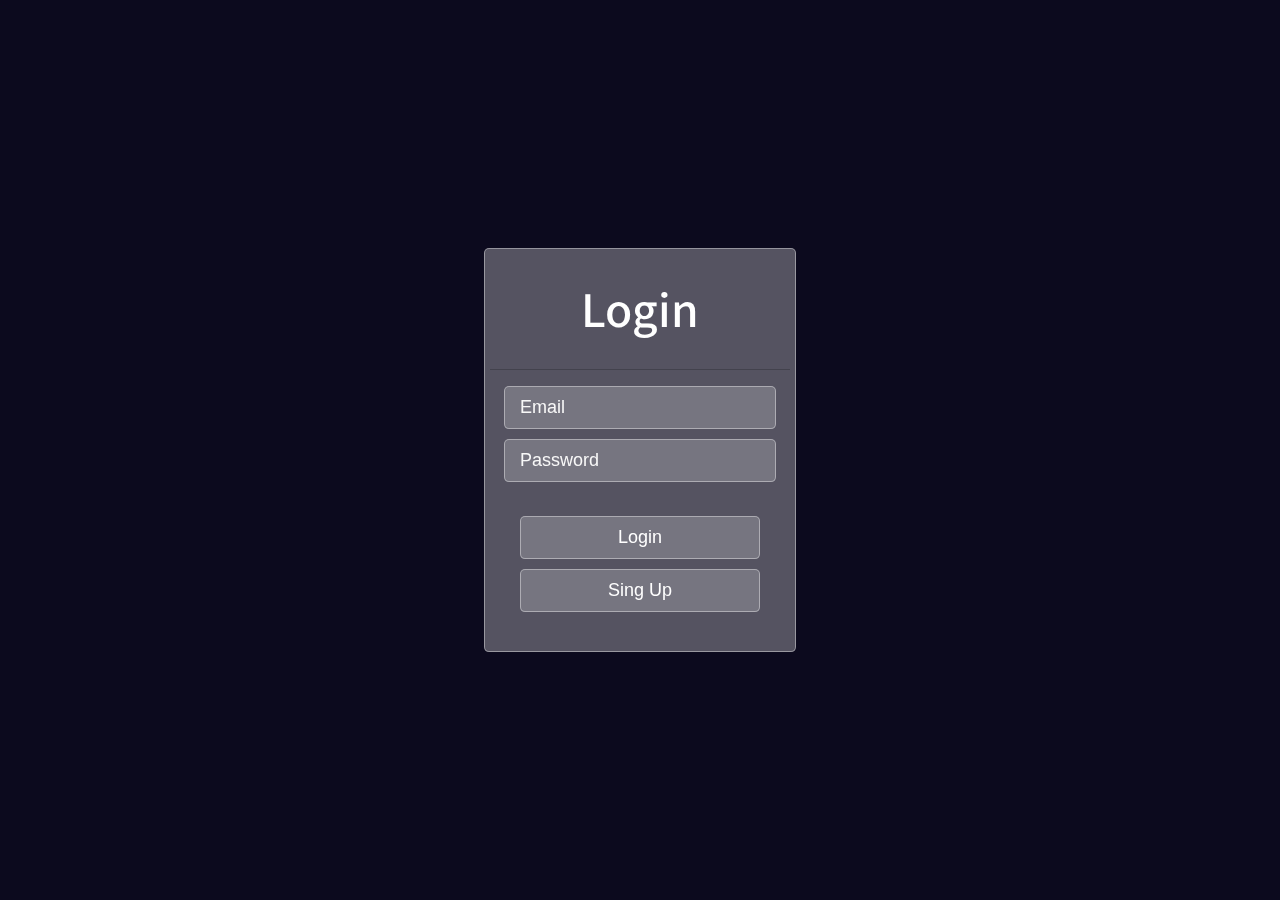
<file: project/templates/index.html>
<!DOCTYPE html>
<html lang="en">
<head>
  <title>Login Page design by l3lackMegas</title>
  <meta name="viewport" content="width=device-width, initial-scale=1.0">
</head>
<body>
<div class="bg"></div>
<div class="container animated fadeIn">
  <center>
    <h2>
      <a href="#homepage">Login</a>
    </h2>
  </center>
  <hr>
  <form method="post" action="">
		<center>
      <div>
        <input type="text" name="email" placeholder="Email" value="">
        <input type="password" name="password" placeholder="Password">
       </div>
            <br>
            <input type="submit" value="Login" name="btn"  class="btn1"  >
            <br>
            <input type="submit" value="Sing Up" name="btn" class="btn1">
		</center>
		<br>
	</form>
</div>
<script src="https://code.jquery.com/jquery-3.6.0.min.js" integrity="sha256-/xUj+3OJU5yExlq6GSYGSHk7tPXikynS7ogEvDej/m4=" crossorigin="anonymous"></script>

<script>
    function change_page(){
  window.location.href = "sing-up.html";
}
</script>
<script>
    function changepage2(){
  window.location.href = "imageupload.html";
}

<!--function changepage2(){-->
<!--   window.location.replace("imageupload.html");-->
<!--   }-->
</script>

</body>
</html>

<style>
    /*FONT*/
@import url(https://fonts.googleapis.com/css?family=Source+Sans+Pro:200,300);

/*ICON*/
@import url(https://fonts.googleapis.com/icon?family=Material+Icons);

/*ANIMATE*/
@import url(//daneden.github.io/animate.css/animate.min.css);
@import url(https://jaruwat.pohong.me/theme/default/css/bubbles.css);

body {
  margin: 0;
  line-height: 1.5;
  font-family: 'Source Sans Pro', sans-serif;
  text-align: left;
  font-weight: 300;
  color: white;
  background-color: #0c0a1e;
   -webkit-animation: op 3s; /* Safari and Chrome */
  -moz-animation: op 3s; /* Firefox */
  -ms-animation: op 3s; /* Internet Explorer */
  -o-animation: op 3s; /* Opera */
  animation: op 3s;
}

.bg {
  -webkit-animation: bg-fadein 20s; /* Safari and Chrome */
  -moz-animation: bg-fadein 20s; /* Firefox */
  -ms-animation: bg-fadein 20s; /* Internet Explorer */
  -o-animation: bg-fadein 20s; /* Opera */
  animation: bg-fadein 20s;
  opacity: 0.5;
  content: "";
  background: url(https://jaruwat.pohong.me/theme/default/bg.png);
  top: 0;
  left: 0;
  bottom: 0;
  right: 0;
  position: fixed;
  z-index: -1;
  background-size: cover;
  background-position: center;
  background-attachment: fixed;
  filter: blur(10px);
}

.container {
  -webkit-animation: fadein 2s; /* Safari and Chrome */
  -moz-animation: fadein 2s; /* Firefox */
  -ms-animation: fadein 2s; /* Internet Explorer */
  -o-animation: fadein 2s; /* Opera */
  animation: fadein 2s;
  position: absolute;
  top: 50%;
  left: 50%;
  transform: translate(-50% ,-50%);
  background-color: rgba(255, 255, 255, 0.3);
  padding: 5px;
  border-radius: 5px;
  width: 300px;
  border: 1px solid rgba(255, 255, 255, 0.4);
  z-index: 2000;
}

.container a {
  color: #fff;
  text-decoration: none;
  font-size: 50px;
  transition-duration: 0.5s;
  transition-timing-function: ease-in-put;
  font-weight: 500;
  margin-top: 0;
  margin-bottom: 0;

}

.container a:hover {
  text-shadow: 2px 2px 4px #10707f;
}

.container hr{
  margin-top: 1rem;
  margin-bottom: 1rem;
  margin-left: 0;
  margin-right: 0;
  border: 0;
  border-top: 1px solid rgba(0,0,0, 0.2);
}

.container input {
  outline: 0;
  border: 1px solid rgba(255, 255, 255, 0.4);
  background-color: rgba(255, 255, 255, 0.2);
  width: 80%;
  border-radius: 5px;
  padding: 10px 15px;
  margin: 0 auto 10px auto;
  font-size: 18px;
  color: white;
  -webkit-transition-duration: 0.25s;
  transition-duration: 0.25s;
  font-weight: 300;
  text-indent: 0px;
  }

.fa-ic {
  position: absolute;
  top: 8px;
  left: 20px;
  font-size: 25px;
}

.container input:hover{
  text-indent: 10px;
  border: 1px solid rgba(255, 255, 255, 0.4);
  background-color: rgba(255, 255, 255, 0.3);
}

.container input:focus{
  text-indent: 0px;
  width: 85%;
  color: black;
  border: 1px solid rgba(255, 255, 255, 0.5);
  background-color: rgba(255, 255, 255, 0.7);
}

.container input::placeholder {
		color: #f8f8f8;
    -webkit-transition-duration: 0.25s;
    transition-duration: 0.25s;
	}

.container input:focus::placeholder {
		color: rgba(255, 255, 255, 0);
	}

.a-link a {
  color: #fff;
  font-size: 17px;
  line-height: 1.5;
  font-weight: 300;
  margin-top: 55px;
  -webkit-transition-duration: 0.20s;
}

.a-link a:hover {
  line-height: 1.5;
  font-weight: 300;
  color: #57F5FF;
  text-shadow: 1px 1px 4px black;
}

.container button {
  -webkit-appearance: none;
  -moz-appearance: none;
  appearance: none;
  outline: 0;
  border: 0;
  padding: 10px 15px;
  color: #fff;
  border-radius: 3px;
  width: 250px;
  cursor: pointer;
  font-size: 18px;
  -webkit-transition-duration: 0.25s;
  transition-duration: 0.25s;
  background-color: #005ce6;
  border-color: #10707f;
  border-radius: 3px;
  width: 90%;
  height: 40px;
}

.container button:hover {
  background-color: #0066ff;
  border-color: #10707f;
  box-shadow: 0 0 0 2px rgba(0,92,230,.5);
}

.container button:focus {
  width: 85%;
  background-color: #0052cc;
  border-color: #10707f;
}

.footer{
  text-decoration: none;
  position: absolute;
  display: block;
  color: white;
  right: 0;
  bottom: 0;
  font-size: 11px;
  float: right;
}

.footer a{
  color: white;
}

.l3lackMegas{
  text-decoration: none;
  position: absolute;
  display: block;
  color: white;
  left: 0;
  bottom: 0;
  font-size: 13px;
  float: left;
  transition-duration: 0.5s;
}

.l3lackMegas a{
  color: white;
}

.l3lackMegas, .footer{
  color: white;
  transition-duration: 0.5s;
}
.l3lackMegas:hover,  .footer:hover{
  color: yellow;
  font-size: 15px;
  text-shadow: 2px 2px 10px white;
}
.btn1{
background-color: #4479BA;
color: black;
padding: 5px;
text-decoration: none;
        }

@keyframes fadein {
            from { opacity: 0; }
            to   { opacity: 1; }
        }

        /* Firefox */
        @-moz-keyframes fadein {
            from { opacity: 0; }
            to   { opacity: 1; }
        }

        /* Safari and Chrome */
        @-webkit-keyframes fadein {
            from { opacity: 0; }
            to   { opacity: 1; }
        }

        /* Internet Explorer */
        @-ms-keyframes fadein {
            from { opacity: 0; }
            to   { opacity: 1; }
        }​

        /* Opera */
        @-o-keyframes fadein {
            from { opacity: 0; }
            to   { opacity: 1; }
        }​

@keyframes bg-fadein {
            from { opacity: 0; }
            to   { opacity: 1; }
        }

        /* Firefox */
        @-moz-keyframes bg-fadein {
            from { opacity: 0; }
            to   { opacity: 0.5; }
        }

        /* Safari and Chrome */
        @-webkit-keyframes bg-fadein {
            from { opacity: 0; }
            to   { opacity: 0.5; }
        }

        /* Internet Explorer */
        @-ms-keyframes bg-fadein {
            from { opacity: 0; }
            to   { opacity: 0.5; }
        }​

        /* Opera */
        @-o-keyframes bg-fadein {
            from { opacity: 0; }
            to   { opacity: 0.5; }
        }​

@keyframes op {
            from { background-color: #fff; }
            to   { background-color: #0c0a1e; }
        }

        /* Firefox */
        @-moz-keyframes op {
            from { background-color: #fff; }
            to   { background-color: #0c0a1e; }
        }

        /* Safari and Chrome */
        @-webkit-keyframes op {
            from { background-color: #fff; }
            to   { background-color: #0c0a1e; }
        }

        /* Internet Explorer */
        @-ms-keyframes op {
            from { background-color: #fff; }
            to   { background-color: #0c0a1e; }
        }​

        /* Opera */
        @-o-keyframes op {
            from { background-color: #fff; }
            to   { background-color: #0c0a1e; }
        }​


</style>
</file>
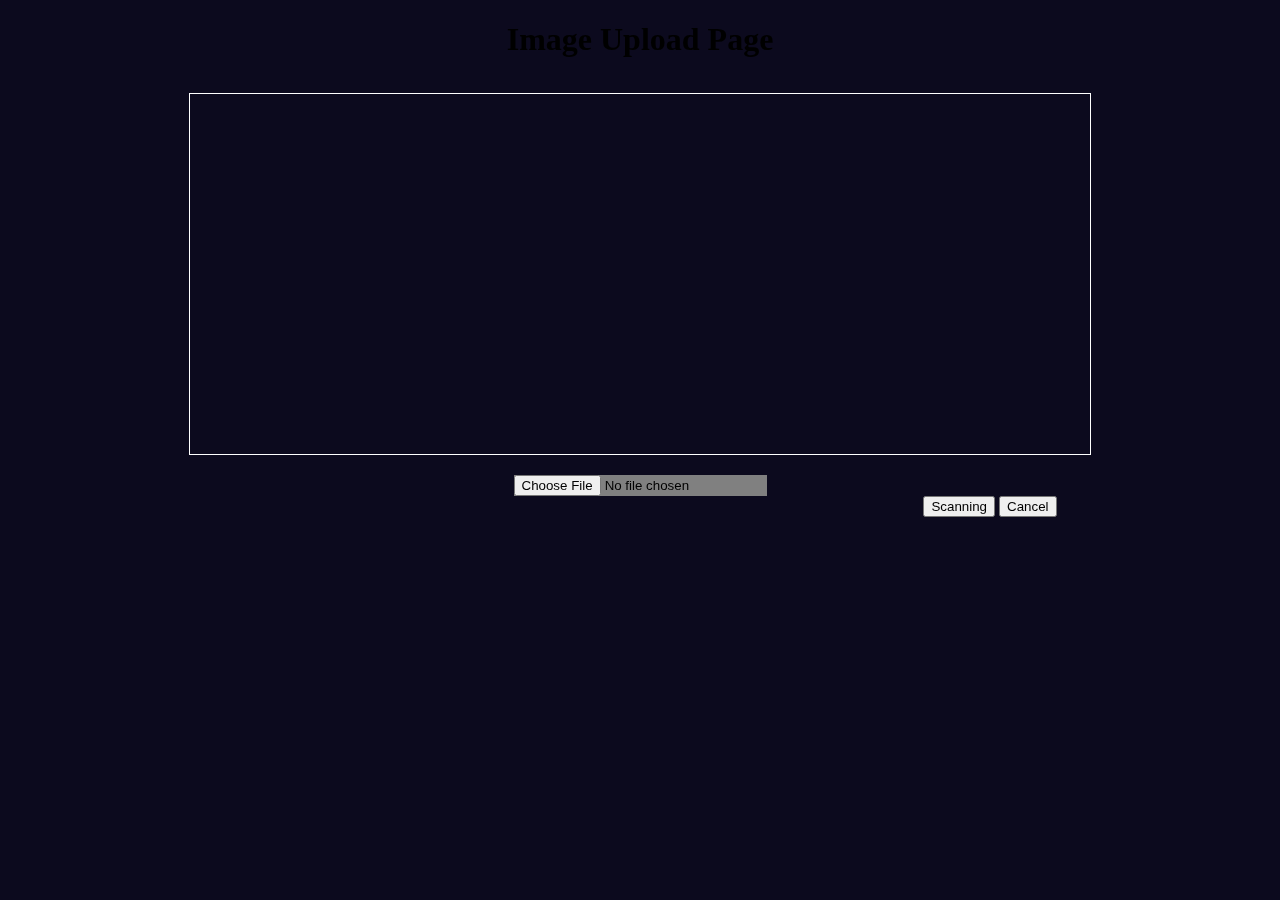
<file: project/templates/imageupload.html>
<!DOCTYPE html>
<html lang="en">
<head>
    <meta charset="UTF-8">
    <title>Image Upload Page</title>
    <link rel="stylesheet" href="style/style.css">
    <link href="https://cdn.jsdelivr.net/npm/bootstrap@5.1.3/dist/css/bootstrap.min.css" rel="stylesheet" integrity="sha384-1BmE4kWBq78iYhFldvKuhfTAU6auU8tT94WrHftjDbrCEXSU1oBoqyl2QvZ6jIW3" crossorigin="anonymous">
</head>
<body class="bdy">
    <h1 class="mt-3 text-white">Image Upload Page</h1>


    <div class="row row1">
  <div class="col-xs-1 center-block">
    <center>
      <canvas id="can" class="mt-5"></canvas>

        <p></p>
        <p></p>
        <form action="" method="post" enctype="multipart/form-data">
            <input type="file" name="image" accept="image/*" id="finput" onchange="uploadImg()" class="btn-infoo">
        <br>
        <div class="butns">
        <button type="submit"  class="btn btn-primary mt-5 me-3 Click-here" onclick="upload()" href="#demo-popup">Scanning</button>
        <button type="button" class="btn btn-danger mt-5">Cancel</button>
            <div class="custom-model-main">
            <div class="custom-model-inner">
            <div class="close-btn">×</div>
                <div class="custom-model-wrap">
                    <div class="pop-up-content-wrap">
                       Content Here
                        <h1>image name is <span id="myText"></span></h1>
                    </div>
                </div>
            </div>
            <div class="bg-overlay"></div>
            </div>
        </div>
        </form>
    </center>
  </div>
</div>

<script src="https://code.jquery.com/jquery-3.6.0.min.js" integrity="sha256-/xUj+3OJU5yExlq6GSYGSHk7tPXikynS7ogEvDej/m4=" crossorigin="anonymous"></script>

<script>
  SimplePixel = function(simple_image, x, y) {
    __SimpleImageUtilities.funCheck('SimplePixel', 3, arguments.length);
    this.container = simple_image;
    this.x = x;
    this.y = y;
  };
  SimplePixel.prototype = {
    constructor: SimplePixel,
    getX: function() {
      __SimpleImageUtilities.funCheck('getX', 0, arguments.length);
      return this.x;
    },
    getY: function() {
      __SimpleImageUtilities.funCheck('getY', 0, arguments.length);
      return this.y;
    },
    getRed: function() {
      __SimpleImageUtilities.funCheck('getRed', 0, arguments.length);
      return this.container.getRed(this.x, this.y);
    },
    getGreen: function() {
      __SimpleImageUtilities.funCheck('getGreen', 0, arguments.length);
      return this.container.getGreen(this.x, this.y);
    },
    getBlue: function() {
      __SimpleImageUtilities.funCheck('getBlue', 0, arguments.length);
      return this.container.getBlue(this.x, this.y);
    },
    getAlpha: function() {
      __SimpleImageUtilities.funCheck('getAlpha', 0, arguments.length);
      return this.container.getAlpha(this.x, this.y);
    },
    setRed: function(val) {
      __SimpleImageUtilities.funCheck('setRed', 1, arguments.length);
      this.container.setRed(this.x, this.y, val);
    },
    setGreen: function(val) {
      __SimpleImageUtilities.funCheck('setGreen', 1, arguments.length);
      this.container.setGreen(this.x, this.y, val);
    },
    setBlue: function(val) {
      __SimpleImageUtilities.funCheck('setBlue', 1, arguments.length);
      this.container.setBlue(this.x, this.y, val);
    },
    setAlpha: function(val) {
      __SimpleImageUtilities.funCheck('setAlpha', 1, arguments.length);
      this.container.setAlpha(this.x, this.y, val);
    },
    setAllFrom: function(pixel) {
      __SimpleImageUtilities.funCheck('setAllFrom', 1, arguments.length);
      this.setRed(pixel.getRed());
      this.setGreen(pixel.getGreen());
      this.setBlue(pixel.getBlue());
      this.setAlpha(pixel.getAlpha());
    },
    toString: function() {
      return 'r:' + this.getRed() + ' g:' + this.getGreen() + ' b:' + this.getBlue();
    },
    // Render pixel as string
    getString: function() {
      return this.toString();
    }
  };
  // Note there is an Image built in, so don't use that name.
  // A SimpleImage can be created with a url, size, or an existing htmlImage or canvas
  SimpleImage = function() {
    if (arguments.length < 0 || arguments.length > 2) {
      __SimpleImageUtilities.funCheck('SimpleImage', 1, arguments.length);
      return null;
    }
    // function map for to support "overloaded constructor"
    var funMap = [
      function() {
        return __SimpleImageUtilities.EMPTY_IMAGE;
      },
      function(source) {
        if (source instanceof HTMLImageElement) {
          return source;
        } else if (typeof source == 'string') {
          return __SimpleImageUtilities.makeHTMLImageFromURL(source, this);
        } else if (source instanceof HTMLInputElement && source.type == 'file') {
          return __SimpleImageUtilities.makeHTMLImageFromInput(source.files[0], this);
        } else if (source instanceof SimpleImage) {
          return source.canvas;
        } else if (source instanceof HTMLCanvasElement) {
          return source;
        } else {
          __SimpleImageUtilities.throwError('Unrecognized value used to create a SimpleImage: ' + source);
        }
      },
      function(width, height) {
        if (width > 0 && height > 0) {
          return __SimpleImageUtilities.makeHTMLImageFromSize(width, height);
        } else {
          __SimpleImageUtilities.throwError('Unable to create a SimpleImage with a negative width or height [' + width + 'x' + height + ']');
        }
      }
    ];
    // call appropriate constructor
    var htmlImage = funMap[arguments.length].apply(this, arguments);
    // actual content is backed by an invisible canvas
    this.canvas = __SimpleImageUtilities.makeHTMLCanvas('SimpleImageCanvas');
    this.canvas.style.display = 'none';
    this.context = this.canvas.getContext('2d');
    // when image is loaded, it will fill this in
    this.imageData = null;
    // check to see if we can complete the constructor now instead of waiting
    if (htmlImage != null && (htmlImage instanceof HTMLCanvasElement || htmlImage.complete)) {
      this.__init(htmlImage);
    }
    this.ACCEPTED_FILES = 'image.*';
  }
  SimpleImage.prototype = {
    constructor: SimpleImage,
    complete: function() {
      return this.imageData != null;
    },
    getWidth: function() {
      __SimpleImageUtilities.funCheck('getWidth', 0, arguments.length);
      return this.width;
    },
    getHeight: function() {
      __SimpleImageUtilities.funCheck('getHeight', 0, arguments.length);
      return this.height;
    },
    getRed: function(x, y) {
      __SimpleImageUtilities.funCheck('getRed', 2, arguments.length);
      return this.imageData.data[this.__getIndex('getRed', x, y)];
    },
    getGreen: function(x, y) {
      __SimpleImageUtilities.funCheck('getGreen', 2, arguments.length);
      return this.imageData.data[this.__getIndex('getGreen', x, y) + 1];
    },
    getBlue: function(x, y) {
      __SimpleImageUtilities.funCheck('getBlue', 2, arguments.length);
      return this.imageData.data[this.__getIndex('getBlue', x, y) + 2];
    },
    getAlpha: function(x, y) {
      __SimpleImageUtilities.funCheck('getAlpha', 2, arguments.length);
      return this.imageData.data[this.__getIndex('getAlpha', x, y) + 3];
    },
    // Changes to the pixel write back to the image.
    getPixel: function(x, y) {
      __SimpleImageUtilities.funCheck('getPixel', 2, arguments.length);
      __SimpleImageUtilities.rangeCheck(x, 0, this.getWidth(), 'getPixel', 'x', 'wide');
      __SimpleImageUtilities.rangeCheck(y, 0, this.getHeight(), 'getPixel', 'y', 'tall');
      return new SimplePixel(this, x, y);
    },
    setRed: function(x, y, value) {
      __SimpleImageUtilities.funCheck('setRed', 3, arguments.length);
      this.imageData.data[this.__getIndex('getRed', x, y)] = __SimpleImageUtilities.clamp(value);
    },
    setGreen: function(x, y, value) {
      __SimpleImageUtilities.funCheck('setGreen', 3, arguments.length);
      this.imageData.data[this.__getIndex('getGreen', x, y) + 1] = __SimpleImageUtilities.clamp(value);
    },
    setBlue: function(x, y, value) {
      __SimpleImageUtilities.funCheck('setBlue', 3, arguments.length);
      this.imageData.data[this.__getIndex('getBlue', x, y) + 2] = __SimpleImageUtilities.clamp(value);
    },
    setAlpha: function(x, y, value) {
      __SimpleImageUtilities.funCheck('setAlpha', 3, arguments.length);
      this.imageData.data[this.__getIndex('getAlpha', x, y) + 3] = __SimpleImageUtilities.clamp(value);
    },
    setPixel: function(x, y, pixel) {
      __SimpleImageUtilities.funCheck('setPixel', 3, arguments.length);
      __SimpleImageUtilities.rangeCheck(x, 0, this.getWidth(), 'setPixel', 'x', 'wide');
      __SimpleImageUtilities.rangeCheck(y, 0, this.getHeight(), 'setPixel', 'y', 'tall');
      this.setRed(x, y, pixel.getRed());
      this.setBlue(x, y, pixel.getBlue());
      this.setGreen(x, y, pixel.getGreen());
      this.setAlpha(x, y, pixel.getAlpha());
    },
    // Scales contents of SimpleIage to the given size
    setSize: function(width, height) {
      __SimpleImageUtilities.funCheck('setSize', 2, arguments.length);
      width = Math.floor(width);
      height = Math.floor(height);
      if (width > 0 && height > 0) {
        // make sure we have the most current changes
        __SimpleImageUtilities.flush(this.context, this.imageData);
        this.imageData = __SimpleImageUtilities.changeSize(this.canvas, width, height);
        this.width = width;
        this.height = height;
        this.canvas.width = width;
        this.canvas.height = height;
      } else {
        __SimpleImageUtilities.throwError('You tried to set the size of a SimpleImage to a negative width or height [' + width + 'x' + height + ']');
      }
    },
    // Draws to the given canvas, setting its size to match SimpleImage's size
    drawTo: function(toCanvas) {
      if (this.imageData != null) {
        __SimpleImageUtilities.flush(this.context, this.imageData);
        toCanvas.width = this.getWidth();
        toCanvas.height = this.getHeight();
        toCanvas.getContext('2d').drawImage(this.canvas, 0, 0, toCanvas.width, toCanvas.height);
      } else {
        var myself = this;
        setTimeout(function() {
          myself.drawTo(toCanvas);
        }, 100);
      }
    },
    // Export an image as an linear array of pixels that can be iterated over
    toArray: function() {
      __SimpleImageUtilities.funCheck('toArray', 0, arguments.length);
      var array = new Array();
      // nip 2012-7
      // 1. simple-way (this is as good or faster in various browser tests)
      // var array = new Array(this.getWidth() * this.getHeight());
      // 2. change to cache-friendly y/x ordering
      // Non-firefox browsers may benefit
      for (var y = 0; y < this.getHeight(); y++) {
        for (var x = 0; x < this.getWidth(); x++) {
          //array[i++] = new SimplePixel(this, x, y);  // 2.
          array.push(new SimplePixel(this, x, y)); // 1.
        }
      }
      return array;
    },
    // Support iterator within for loops (eventually)
    values: function() {
      __SimpleImageUtilities.funCheck('values', 0, arguments.length);
      return this.toArray();
    },
    // Better name than values if we have to use it
    pixels: function() {
      return this.values();
    },
    // Private methods: should not be called publicly, but it should not hurt if it is
    // Completes the construction of this object once the htmlImage is loaded
    __init: function(img) {
      try {
        this.id = img.id;
        // this is a hack to make three different cases work together:
        // - small empty image, thumbnail images, and canvases
        this.width = ('naturalWidth' in img) ? Math.max(img.naturalWidth, img.width) : img.width;
        this.height = ('naturalHeight' in img) ? Math.max(img.naturalHeight, img.height) : img.height;
        this.canvas.width = this.width;
        this.canvas.height = this.height;
        // are we copying an already loaded image or drawing it fresh
        if (img instanceof HTMLCanvasElement) {
          var canvasData = img.getContext('2d').getImageData(0, 0, this.width, this.height);
          this.context.putImageData(canvasData, 0, 0);
        } else {
          this.context.drawImage(img, 0, 0, this.width, this.height);
        }
        this.imageData = this.context.getImageData(0, 0, this.width, this.height);
      } catch (err) {
        console.log(err);
        __SimpleImageUtilities.throwError('The name you used to create a SimpleImage was not correct: ' + img.id);
      }
    },
    // computes index into 1-d array, and checks correctness of x,y values
    __getIndex: function(funName, x, y) {
      __SimpleImageUtilities.rangeCheck(x, 0, this.getWidth(), funName, 'x', 'wide');
      __SimpleImageUtilities.rangeCheck(y, 0, this.getHeight(), funName, 'y', 'tall');
      return (Math.floor(x) + Math.floor(y) * this.getWidth()) * 4;
    }
  };
  // Private helper functions, add __ to reduce chance they will conflict with anyone else's method names
  var __SimpleImageUtilities = (function() {
    // private globals
    // image needed to seed "sized" image
    var EMPTY_IMAGE_DATA = '[data-uri]';
    // number of canvases created to hold images
    var globalCanvasCount = 0;
    // load image by wrapping it in an HTML element
    function makeHTMLImage(url, name, simpleImage, loadFunc) {
      if (loadFunc == null) {
        loadFunc = function() {
          simpleImage.__init(this);
          console.log('loaded image: ' + simpleImage.id);
        }
      }
      var img = new Image();
      img.onload = loadFunc;
      img.src = url;
      img.id = name;
      img.style.display = 'none';
      return img;
    }
    // public utility functions
    return {
      // make a blank image so it is cached for future uses
      EMPTY_IMAGE: makeHTMLImage(EMPTY_IMAGE_DATA, 'EMPTY', null, function() {}),
      // create a canvas element
      makeHTMLCanvas: function(prefix) {
        var canvas = document.createElement('canvas');
        canvas.id = prefix + globalCanvasCount;
        canvas.style.display = 'none';
        canvas.innerHTML = 'Your browser does not support HTML5.'
        globalCanvasCount++;
        return canvas;
      },
      // get image from uploaded file input
      makeHTMLImageFromInput: function(file, simpleImage) {
        console.log('creating image: ' + file.name);
        var reader = new FileReader();
        reader.onload = function() {
          makeHTMLImage(this.result, file.name.substr(file.name.lastIndexOf('/') + 1), simpleImage);
        }
        reader.readAsDataURL(file);
        return null;
      },
      // get image from a relative URL
      makeHTMLImageFromURL: function(url, simpleImage) {
        var name = url.substr(0, url.indexOf(';'));
        console.log('creating image: ' + name);
        if (url.substr(0, 4) != 'http') {
          return makeHTMLImage(url, name, simpleImage);
        } else {
          // does not work --- loading image from URL taints the canvas so we cannot use it :(
          __SimpleImageUtilities.throwError('Unfortunately you cannot create a SimpleImage directly from a URL: ' + url);
        }
      },
      // create an empty image of the given size
      makeHTMLImageFromSize: function(width, height) {
        console.log('creating image: ' + width + 'x' + height);
        var img = __SimpleImageUtilities.EMPTY_IMAGE.cloneNode(true);
        img.width = width;
        img.height = height;
        return img;
      },
      // set size of the image to the given values, scaling the pixels
      changeSize: function(canvasOld, newWidth, newHeight) {
        var canvasNew = __SimpleImageUtilities.makeHTMLCanvas('setSize_');
        canvasNew.width = newWidth;
        canvasNew.height = newHeight;
        // draw old canvas to new canvas
        var contextNew = canvasNew.getContext('2d');
        contextNew.drawImage(canvasOld, 0, 0, newWidth, newHeight);
        return contextNew.getImageData(0, 0, newWidth, newHeight);
      },
      // clamp values to be in the range 0..255
      clamp: function(value) {
        return Math.max(0, Math.min(Math.floor(value), 255));
      },
      // push accumulated local changes out to the screen
      flush: function(context, imageData) {
        if (imageData != null) {
          context.putImageData(imageData, 0, 0, 0, 0, imageData.width, imageData.height);
        }
      },
      // call this to abort with a message
      throwError: function(message) {
        throw new Error(message);
      },
      // called from user-facing functions to check number of arguments
      funCheck: function(funcName, expectedLen, actualLen) {
        if (expectedLen != actualLen) {
          var s1 = (actualLen == 1) ? '' : 's'; // pluralize correctly
          var s2 = (expectedLen == 1) ? '' : 's';
          var message = 'You tried to call ' + funcName + ' with ' + actualLen + ' value' + s1 +
            ', but it expects ' + expectedLen + ' value' + s2 + '.';
          // someday: think about "values" vs. "arguments" here
          __SimpleImageUtilities.throwError(message);
        }
      },
      // called from user-facing functions to check if given value is valid
      rangeCheck: function(value, low, high, funName, coordName, size) {
        if (value < low || value >= high) {
          var message = 'You tried to call ' + funName + ' for a pixel with ' + coordName + '-coordinate of ' + value +
            ' in an image that is only ' + high + ' pixels ' + size +
            ' (valid ' + coordName + ' coordinates are ' + low + ' to ' + (high - 1) + ').';
          __SimpleImageUtilities.throwError(message);
        }
      }
    };
  })();
</script>
<script>
    function upload() {
  var fileinput = document.getElementById("finput1");
  var filename = fileinput.value;
  document.getElementById("myText").innerHTML = filename;
  alert(filename);
}
function uploadImg() {
  var imgcanvas = document.getElementById("can");
  var fileinput = document.getElementById("finput");
  var image = new SimpleImage(fileinput);
  image.drawTo(imgcanvas);
}

</script>
    <script>
$(".Click-here").on("click", function () {
  $(".custom-model-main").addClass("model-open");
});
$(".close-btn, .bg-overlay").click(function () {
  $(".custom-model-main").removeClass("model-open");
});

</script>

</body>
</html>

<style>
    canvas {
  border: 1px solid white;
  width: 900px;
  height: 360px;
    }
    h1 {
  text-align: center;
}

  .row1{
  margin-top: 35px;
  }

  .butns{
  margin-left: 700px;
  }

  .bdy{
  background-color: #0c0a1e;
  }

  .btn-infoo{
  background-color: grey
  }



<!--============================-->

.Click-here {
  cursor: pointer;
  background-image: linear-gradient(190deg, #f83600 0%, #fee140 100%);
  color: #fff;
  width: 180px;
  text-align: center;
  font-size: 16px;
  padding: 18px 0;
  margin: 0 auto;
  transition: background-image 3s ease-in-out;
}
.Click-here:hover {
  transition: background-image 3s ease-in-out;
  background-image: linear-gradient(90deg, #fee140 0%, #f83600 100%);
}
.custom-model-main {
  text-align: center;
  overflow: hidden;
  position: fixed;
  top: 0;
  right: 0;
  bottom: 0;
  left: 0; /* z-index: 1050; */
  -webkit-overflow-scrolling: touch;
  outline: 0;
  opacity: 0;
  -webkit-transition: opacity 0.15s linear, z-index 0.15;
  -o-transition: opacity 0.15s linear, z-index 0.15;
  transition: opacity 0.15s linear, z-index 0.15;
  z-index: -1;
  overflow-x: hidden;
  overflow-y: auto;
}

.model-open {
  z-index: 99999;
  opacity: 1;
  overflow: hidden;
}
.custom-model-inner {
  -webkit-transform: translate(0, -25%);
  -ms-transform: translate(0, -25%);
  transform: translate(0, -25%);
  -webkit-transition: -webkit-transform 0.3s ease-out;
  -o-transition: -o-transform 0.3s ease-out;
  transition: -webkit-transform 0.3s ease-out;
  -o-transition: transform 0.3s ease-out;
  transition: transform 0.3s ease-out;
  transition: transform 0.3s ease-out, -webkit-transform 0.3s ease-out;
  display: inline-block;
  vertical-align: middle;
  width: 600px;
  margin: 30px auto;
  max-width: 97%;
}
.custom-model-wrap {
  display: block;
  width: 100%;
  position: relative;
  background-color: #fff;
  border: 1px solid #999;
  border: 1px solid rgba(0, 0, 0, 0.2);
  border-radius: 6px;
  -webkit-box-shadow: 0 3px 9px rgba(0, 0, 0, 0.5);
  box-shadow: 0 3px 9px rgba(0, 0, 0, 0.5);
  background-clip: padding-box;
  outline: 0;
  text-align: left;
  padding: 20px;
  -webkit-box-sizing: border-box;
  -moz-box-sizing: border-box;
  box-sizing: border-box;
  max-height: calc(100vh - 70px);
  overflow-y: auto;
}
.model-open .custom-model-inner {
  -webkit-transform: translate(0, 0);
  -ms-transform: translate(0, 0);
  transform: translate(0, 0);
  position: relative;
  z-index: 999;
}
.model-open .bg-overlay {
  background: rgba(0, 0, 0, 0.6);
  z-index: 99;
}
.bg-overlay {
  background: rgba(0, 0, 0, 0);
  height: 100vh;
  width: 100%;
  position: fixed;
  left: 0;
  top: 0;
  right: 0;
  bottom: 0;
  z-index: 0;
  -webkit-transition: background 0.15s linear;
  -o-transition: background 0.15s linear;
  transition: background 0.15s linear;
}
.close-btn {
  position: absolute;
  right: 0;
  top: -30px;
  cursor: pointer;
  z-index: 99;
  font-size: 30px;
  color: #fff;
}

@media screen and (min-width: 800px) {
  .custom-model-main:before {
    content: "";
    display: inline-block;
    height: auto;
    vertical-align: middle;
    margin-right: -0px;
    height: 100%;
  }
}
@media screen and (max-width: 799px) {
  .custom-model-inner {
    margin-top: 45px;
  }
}




</style>
</file>
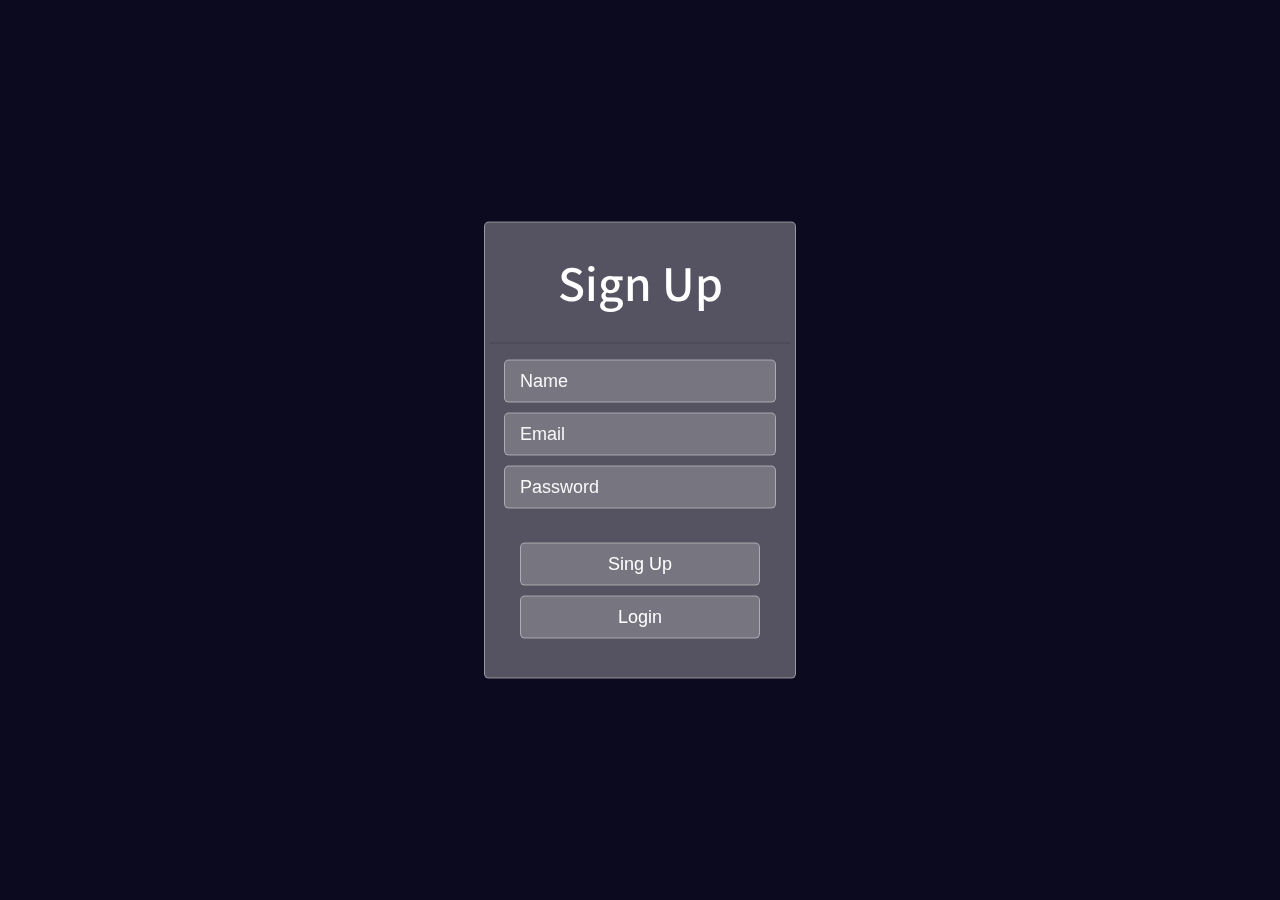
<file: project/templates/sing-up.html>
<!DOCTYPE html>
<html lang="en">
<head>
  <title>Login Page design by l3lackMegas</title>
  <meta name="viewport" content="width=device-width, initial-scale=1.0">
</head>
<body>
<div class="bg"></div>
<div class="container animated fadeIn">
  <center>
    <h2>
      <a href="#homepage">Sign Up</a>
    </h2>
  </center>
  <hr>
  <form method="post" action="">
		<center>
      <div>
        <input type="text" name="name" placeholder="Name" value="">
        <input type="text" name="email" placeholder="Email">
        <input type="password" name="password" placeholder="Password">
       </div>
            <br>
            <input type="submit" name="btn" value="Sing Up">
<!--		  <button onclick="changepage2()">Sign Up</button>-->
            <br>
            <input type="submit" name="btn" value="Login">
		</center>
		<br>
	</form>
</div>
<script src="https://code.jquery.com/jquery-3.6.0.min.js" integrity="sha256-/xUj+3OJU5yExlq6GSYGSHk7tPXikynS7ogEvDej/m4=" crossorigin="anonymous"></script>

<script>
    function change_page(){
  window.location.href = "index.html";
}
</script>

<script>
    function changepage2(){
  window.location.href = "imageupload.html";
}
</script>

</body>
</html>

<style>
    /*FONT*/
@import url(https://fonts.googleapis.com/css?family=Source+Sans+Pro:200,300);

/*ICON*/
@import url(https://fonts.googleapis.com/icon?family=Material+Icons);

/*ANIMATE*/
@import url(//daneden.github.io/animate.css/animate.min.css);
@import url(https://jaruwat.pohong.me/theme/default/css/bubbles.css);

body {
  margin: 0;
  line-height: 1.5;
  font-family: 'Source Sans Pro', sans-serif;
  text-align: left;
  font-weight: 300;
  color: white;
  background-color: #0c0a1e;
   -webkit-animation: op 3s; /* Safari and Chrome */
  -moz-animation: op 3s; /* Firefox */
  -ms-animation: op 3s; /* Internet Explorer */
  -o-animation: op 3s; /* Opera */
  animation: op 3s;
}

.bg {
  -webkit-animation: bg-fadein 20s; /* Safari and Chrome */
  -moz-animation: bg-fadein 20s; /* Firefox */
  -ms-animation: bg-fadein 20s; /* Internet Explorer */
  -o-animation: bg-fadein 20s; /* Opera */
  animation: bg-fadein 20s;
  opacity: 0.5;
  content: "";
  background: url(https://jaruwat.pohong.me/theme/default/bg.png);
  top: 0;
  left: 0;
  bottom: 0;
  right: 0;
  position: fixed;
  z-index: -1;
  background-size: cover;
  background-position: center;
  background-attachment: fixed;
  filter: blur(10px);
}

.container {
  -webkit-animation: fadein 2s; /* Safari and Chrome */
  -moz-animation: fadein 2s; /* Firefox */
  -ms-animation: fadein 2s; /* Internet Explorer */
  -o-animation: fadein 2s; /* Opera */
  animation: fadein 2s;
  position: absolute;
  top: 50%;
  left: 50%;
  transform: translate(-50% ,-50%);
  background-color: rgba(255, 255, 255, 0.3);
  padding: 5px;
  border-radius: 5px;
  width: 300px;
  border: 1px solid rgba(255, 255, 255, 0.4);
  z-index: 2000;
}

.container a {
  color: #fff;
  text-decoration: none;
  font-size: 50px;
  transition-duration: 0.5s;
  transition-timing-function: ease-in-put;
  font-weight: 500;
  margin-top: 0;
  margin-bottom: 0;

}

.container a:hover {
  text-shadow: 2px 2px 4px #10707f;
}

.container hr{
  margin-top: 1rem;
  margin-bottom: 1rem;
  margin-left: 0;
  margin-right: 0;
  border: 0;
  border-top: 1px solid rgba(0,0,0, 0.2);
}

.container input {
  outline: 0;
  border: 1px solid rgba(255, 255, 255, 0.4);
  background-color: rgba(255, 255, 255, 0.2);
  width: 80%;
  border-radius: 5px;
  padding: 10px 15px;
  margin: 0 auto 10px auto;
  font-size: 18px;
  color: white;
  -webkit-transition-duration: 0.25s;
  transition-duration: 0.25s;
  font-weight: 300;
  text-indent: 0px;
  }

.fa-ic {
  position: absolute;
  top: 8px;
  left: 20px;
  font-size: 25px;
}

.container input:hover{
  text-indent: 10px;
  border: 1px solid rgba(255, 255, 255, 0.4);
  background-color: rgba(255, 255, 255, 0.3);
}

.container input:focus{
  text-indent: 0px;
  width: 85%;
  color: black;
  border: 1px solid rgba(255, 255, 255, 0.5);
  background-color: rgba(255, 255, 255, 0.7);
}

.container input::placeholder {
		color: #f8f8f8;
    -webkit-transition-duration: 0.25s;
    transition-duration: 0.25s;
	}

.container input:focus::placeholder {
		color: rgba(255, 255, 255, 0);
	}

.a-link a {
  color: #fff;
  font-size: 17px;
  line-height: 1.5;
  font-weight: 300;
  margin-top: 55px;
  -webkit-transition-duration: 0.20s;
}

.a-link a:hover {
  line-height: 1.5;
  font-weight: 300;
  color: #57F5FF;
  text-shadow: 1px 1px 4px black;
}

.container button {
  -webkit-appearance: none;
  -moz-appearance: none;
  appearance: none;
  outline: 0;
  border: 0;
  padding: 10px 15px;
  color: #fff;
  border-radius: 3px;
  width: 250px;
  cursor: pointer;
  font-size: 18px;
  -webkit-transition-duration: 0.25s;
  transition-duration: 0.25s;
  background-color: #005ce6;
  border-color: #10707f;
  border-radius: 3px;
  width: 90%;
  height: 40px;
}

.container button:hover {
  background-color: #0066ff;
  border-color: #10707f;
  box-shadow: 0 0 0 2px rgba(0,92,230,.5);
}

.container button:focus {
  width: 85%;
  background-color: #0052cc;
  border-color: #10707f;
}

.footer{
  text-decoration: none;
  position: absolute;
  display: block;
  color: white;
  right: 0;
  bottom: 0;
  font-size: 11px;
  float: right;
}

.footer a{
  color: white;
}

.l3lackMegas{
  text-decoration: none;
  position: absolute;
  display: block;
  color: white;
  left: 0;
  bottom: 0;
  font-size: 13px;
  float: left;
  transition-duration: 0.5s;
}

.l3lackMegas a{
  color: white;
}

.l3lackMegas, .footer{
  color: white;
  transition-duration: 0.5s;
}
.l3lackMegas:hover,  .footer:hover{
  color: yellow;
  font-size: 15px;
  text-shadow: 2px 2px 10px white;
}

@keyframes fadein {
            from { opacity: 0; }
            to   { opacity: 1; }
        }

        /* Firefox */
        @-moz-keyframes fadein {
            from { opacity: 0; }
            to   { opacity: 1; }
        }

        /* Safari and Chrome */
        @-webkit-keyframes fadein {
            from { opacity: 0; }
            to   { opacity: 1; }
        }

        /* Internet Explorer */
        @-ms-keyframes fadein {
            from { opacity: 0; }
            to   { opacity: 1; }
        }​

        /* Opera */
        @-o-keyframes fadein {
            from { opacity: 0; }
            to   { opacity: 1; }
        }​

@keyframes bg-fadein {
            from { opacity: 0; }
            to   { opacity: 1; }
        }

        /* Firefox */
        @-moz-keyframes bg-fadein {
            from { opacity: 0; }
            to   { opacity: 0.5; }
        }

        /* Safari and Chrome */
        @-webkit-keyframes bg-fadein {
            from { opacity: 0; }
            to   { opacity: 0.5; }
        }

        /* Internet Explorer */
        @-ms-keyframes bg-fadein {
            from { opacity: 0; }
            to   { opacity: 0.5; }
        }​

        /* Opera */
        @-o-keyframes bg-fadein {
            from { opacity: 0; }
            to   { opacity: 0.5; }
        }​

@keyframes op {
            from { background-color: #fff; }
            to   { background-color: #0c0a1e; }
        }

        /* Firefox */
        @-moz-keyframes op {
            from { background-color: #fff; }
            to   { background-color: #0c0a1e; }
        }

        /* Safari and Chrome */
        @-webkit-keyframes op {
            from { background-color: #fff; }
            to   { background-color: #0c0a1e; }
        }

        /* Internet Explorer */
        @-ms-keyframes op {
            from { background-color: #fff; }
            to   { background-color: #0c0a1e; }
        }​

        /* Opera */
        @-o-keyframes op {
            from { background-color: #fff; }
            to   { background-color: #0c0a1e; }
        }​
</style>
</file>
<file: project/templates/style/style.css>
.image-div{
    width: 10px;
    background: red;
}
</file>
